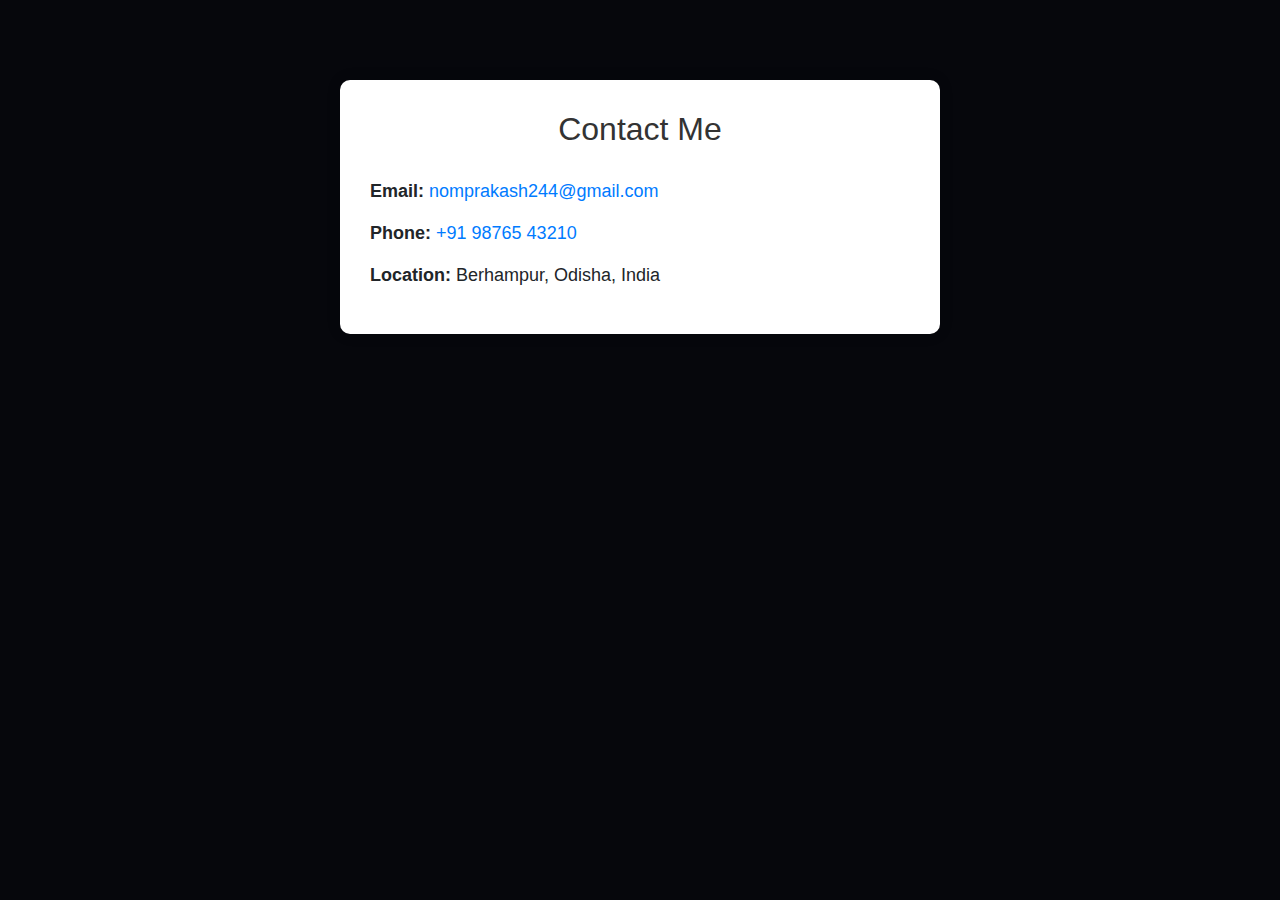
<file: contact.html>
<!DOCTYPE html>
<html lang="en">
<head>
    <meta charset="UTF-8">
    <meta name="viewport" content="width=device-width, initial-scale=1.0">
    <title>Contact Me</title>
    <link href="https://cdn.jsdelivr.net/npm/bootstrap@5.3.0/dist/css/bootstrap.min.css" rel="stylesheet">
    <style>
        body {
            background-color: rgb(6, 7, 12);;
            font-family: Arial, sans-serif;
        }

        .contact-container {
            max-width: 600px;
            margin: 80px auto;
            padding: 30px;
            background-color: white;
            box-shadow: 0 0 15px rgba(0,0,0,0.1);
            border-radius: 10px;
        }

        h2 {
            text-align: center;
            margin-bottom: 30px;
            color: #333;
        }

        .contact-info {
            font-size: 18px;
            margin-bottom: 15px;
        }

        .contact-info a {
            color: #007bff;
            text-decoration: none;
        }

        .contact-info a:hover {
            text-decoration: underline;
        }
    </style>
</head>
<body>

<div class="contact-container">
    <h2>Contact Me</h2>

    <div class="contact-info">
        <strong>Email:</strong> <a href="nomprakash244@gmail.com">nomprakash244@gmail.com</a>
    </div>

    <div class="contact-info">
        <strong>Phone:</strong> <a href="tel:+919876543210">+91 98765 43210</a>
    </div>

    <div class="contact-info">
        <strong>Location:</strong> Berhampur, Odisha, India
    </div>

</div>

</body>
</html>
</file>
